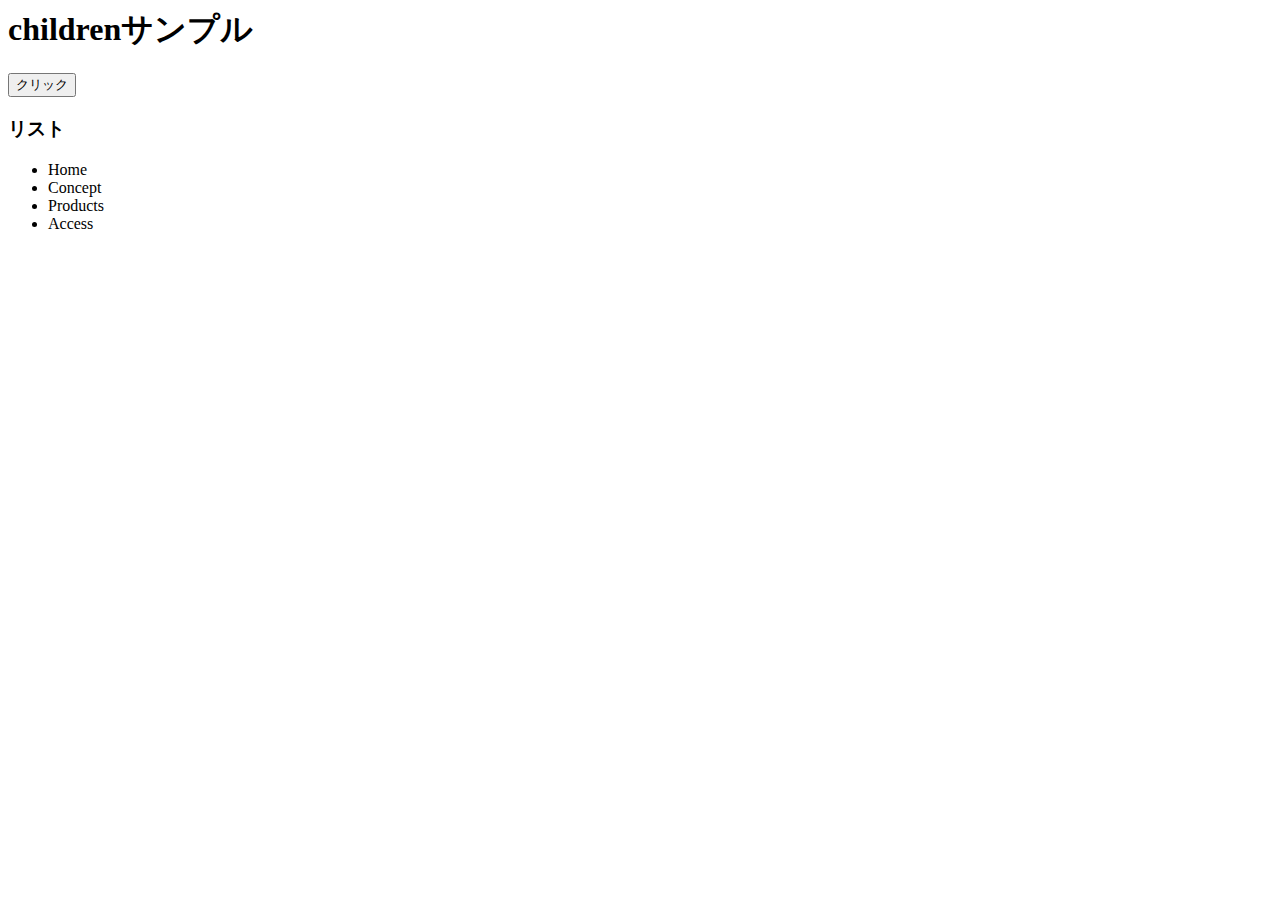
<file: jQuery-Lesson/index.html>
<html>
    <head>
        <meta charset="utf-8">
        <link rel="stylesheet" href="app.css">
    </head>
    <body>
<!--thisの際に使用
     	<div class="box">
    		<div class="box1 bg1"></div>
    		<div class="box1 bg2"></div>
    		<div class="box1 bg3"></div>
    		<div class="box1 bg4"></div>
    	</div>
-->

        <h1>childrenサンプル</h1>
        <button>クリック</button>
        <h3>リスト</h3>
        <ul>
            <li>Home</li>
            <li>Concept</li>
            <li>Products</li>
            <li>Access</li>
        </ul>
        <script src="jquery.min.js"></script>
        <script src="app.js"></script>
    </body>
</html>
</file>
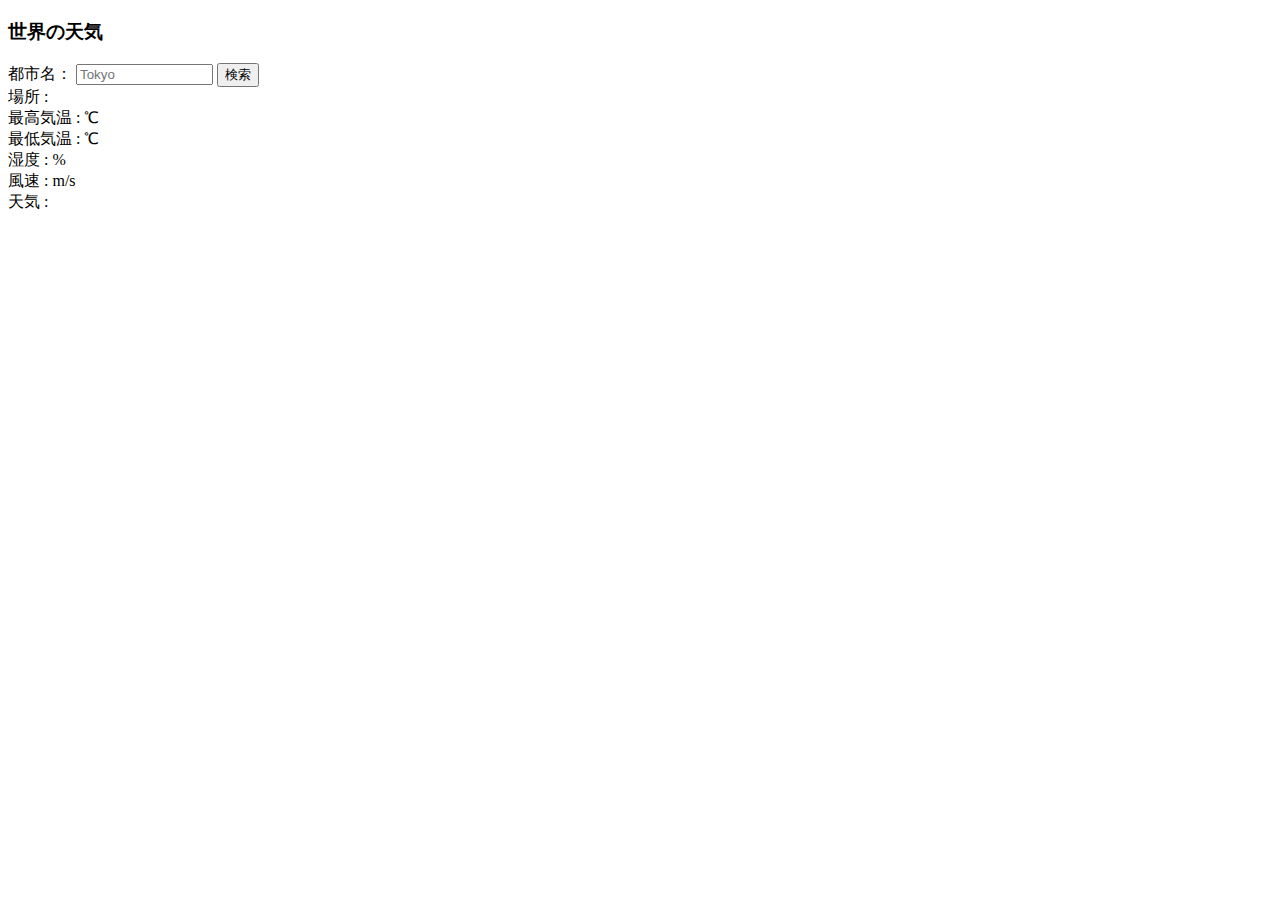
<file: OpenWeather/index.html>
<!DOCTYPE html>
<html>
    <head>
        <meta charset="utf-8" />
        <title>世界の天気</title>
    </head>
    <body>
    <h3>世界の天気</h3>
      <label>都市名：</label>
        <input id="cityname" type="text" size="14" maxlength="14" placeholder="Tokyo">
        <button id="btn">検索</button><br>
       <span>場所 :</span>
       <span id="place"></span><br>
       <span>最高気温 :</span>
       <span id="temp_max"></span>
       <span> ℃</span><br>
       <span>最低気温 :</span>
       <span id="temp_min"></span>
       <span> ℃</span><br>
       <span>湿度 :</span>
       <span id="humidity"></span>
       <span> %</span><br>
       <span>風速 :</span>
       <span id="speed"></span>
       <span> m/s</span><br>
       <span>天気 :</span>
       <span id="weather"></span>
       <div id="icon"><img id="img"></div>
        <script src="jquery.min.js"></script>
        <script src="script.js"></script>
    </body>
</html>
</file>
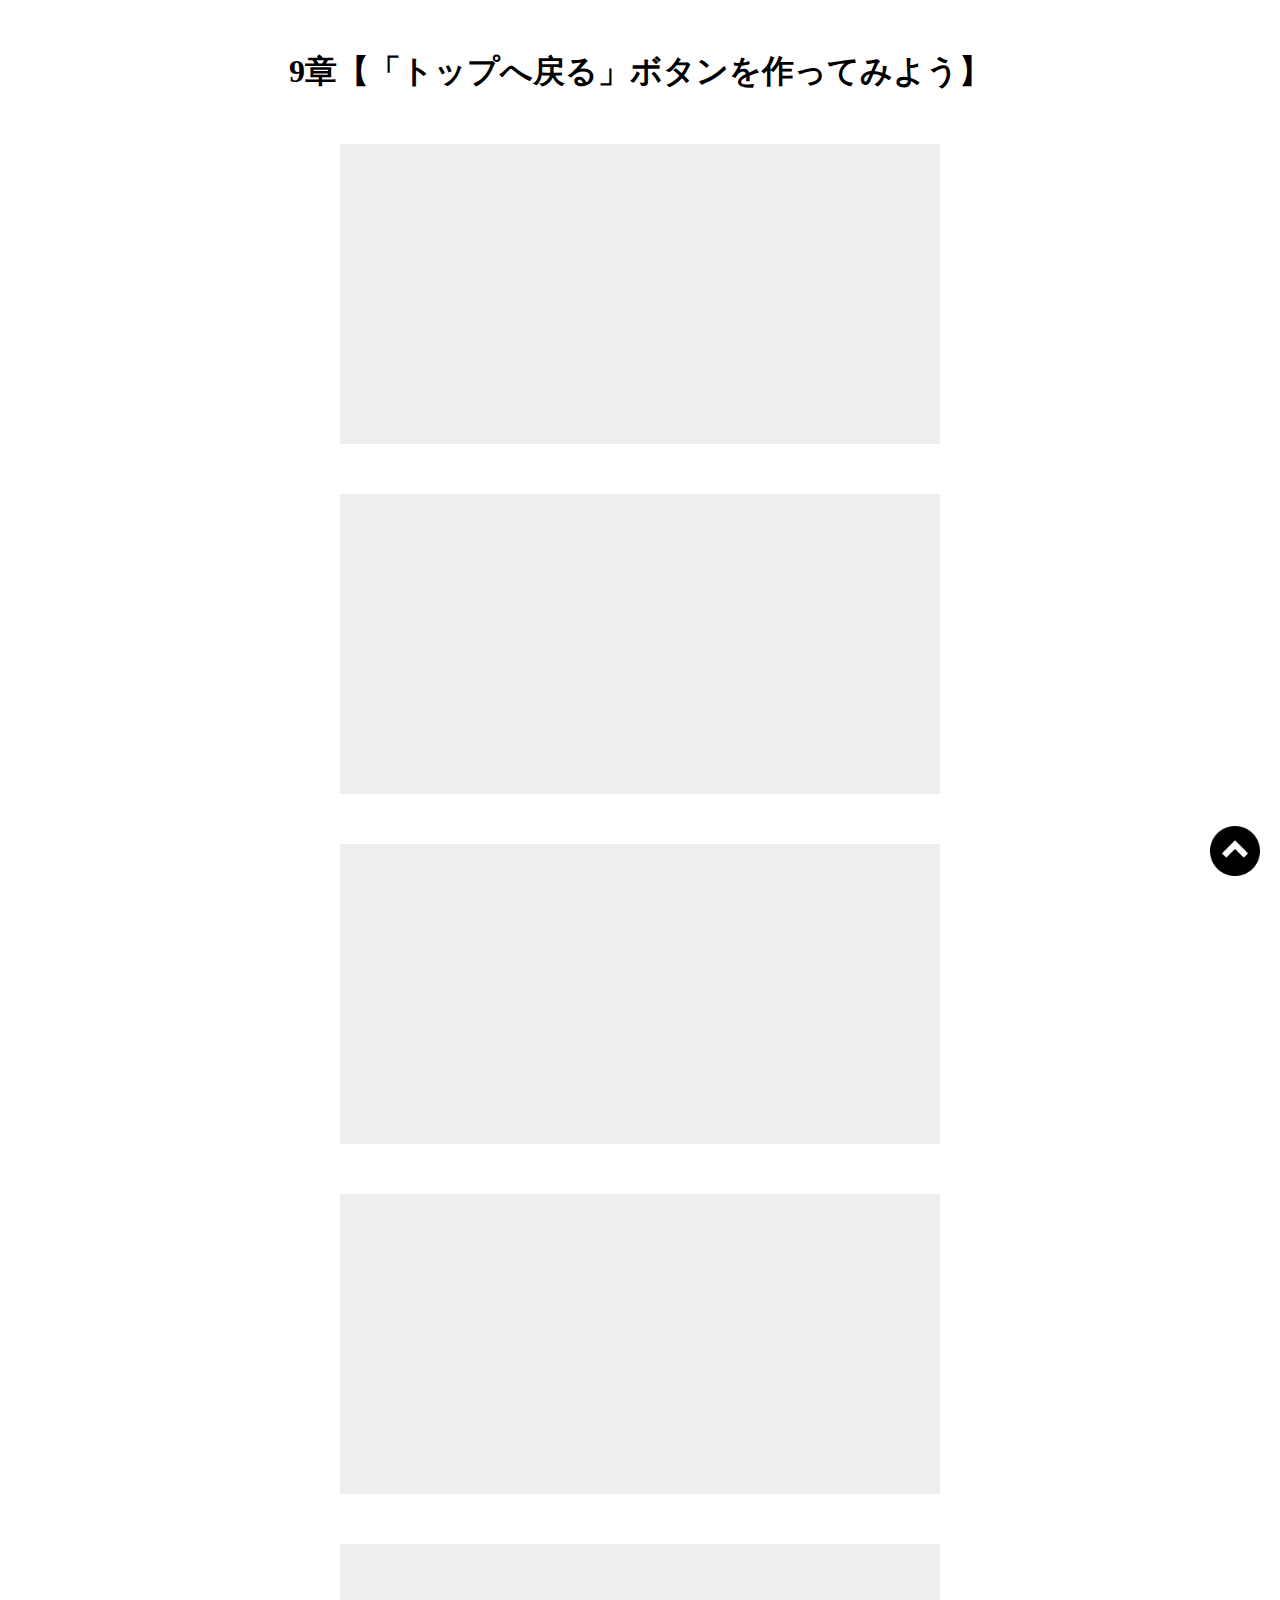
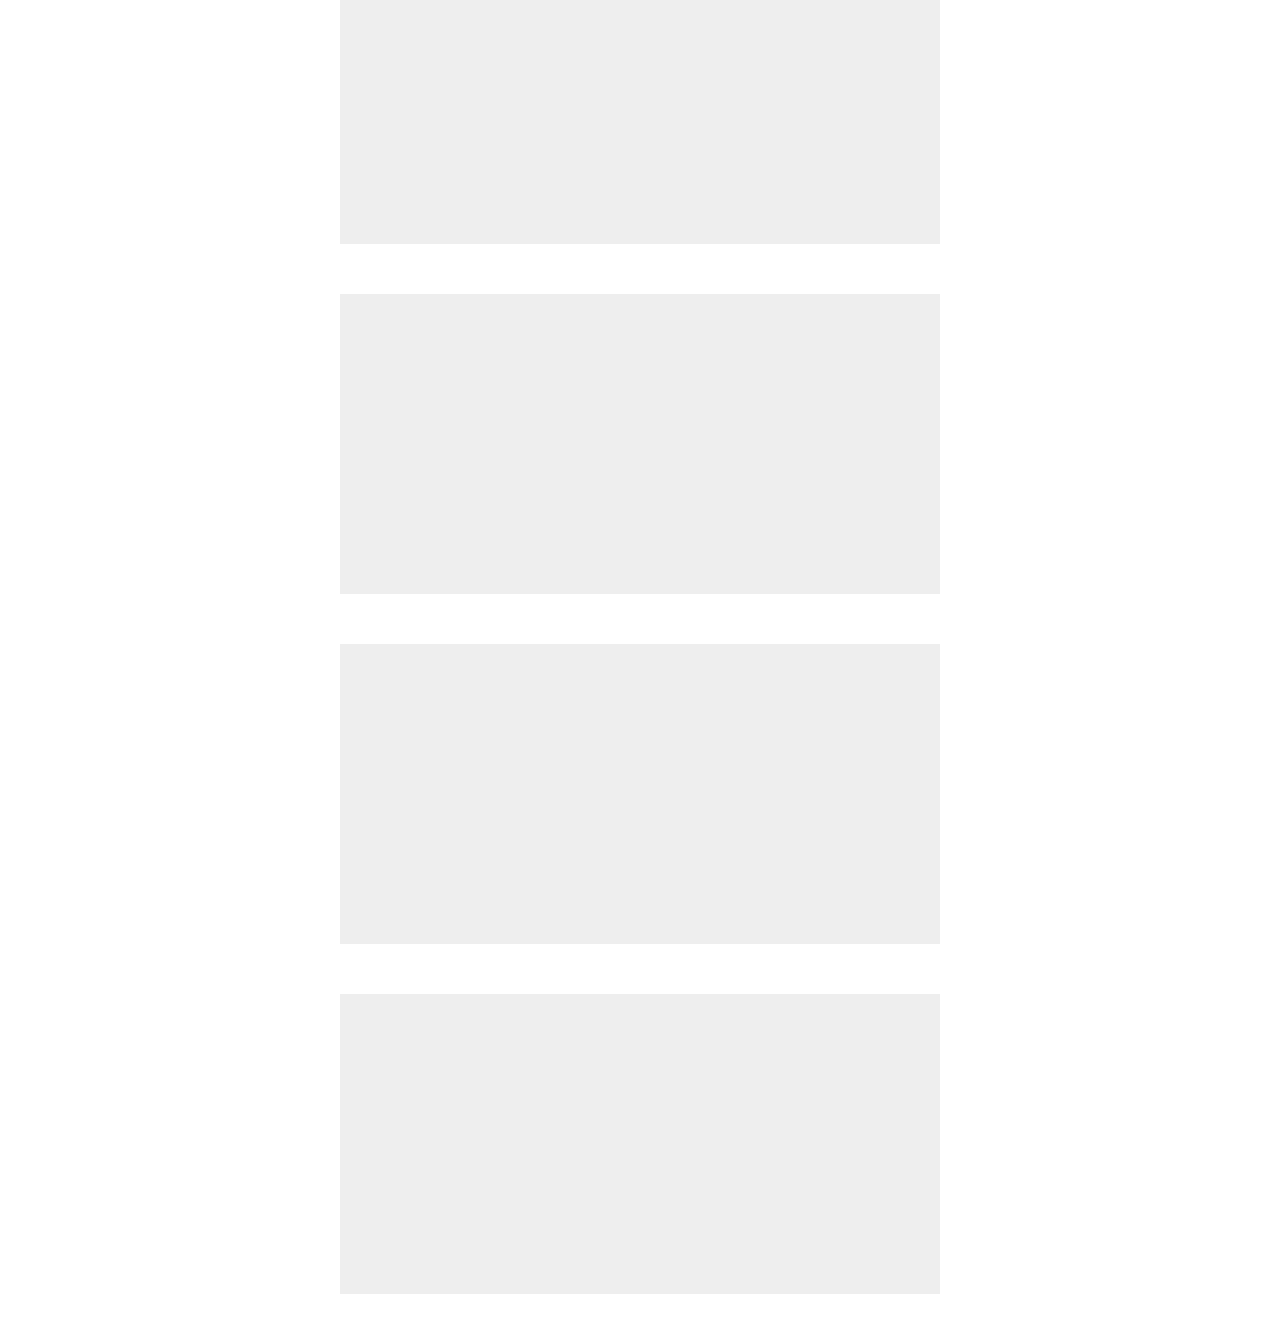
<file: Pagetop-Lesson/index.html>
<!DOCTYPE html>
  <html lang="ja">
  <head>
    <meta charset="utf8">
    <meta http-equiv="X-UA-Compatible" content="IE=edge">
 
    <title>9章【「トップへ戻る」ボタンを作ってみよう】</title>
    <meta name="viewport" content="width=device-width">
    <link rel="stylesheet" href="css/style.css" media="all"><!-- style.cssファイルを読み込んでいる -->
  </head>
  <body>
    <h1>9章【「トップへ戻る」ボタンを作ってみよう】</h1>
 
    <div class="box"></div>
    <div class="box"></div>
    <div class="box"></div>
    <div class="box"></div>
    <div class="box"></div>
    <div class="box"></div>
    <div class="box"></div>
    <div class="box"></div>
 
    <span id="back"><!-- idの方が一意の指定のため処理速度がclassよりも早い -->
      <a href="#"><!-- ページの最上層へ移動するリンク -->
        <img src="img/arrow.png">
      </a>
    </span>
 
    <script type="text/javascript" src="js/jquery.min.js"></script><!-- jquery.min.jsファイルを読み込んでいる -->
    <script type="text/javascript" src="js/script.js"></script><!-- script.jsファイルを読み込んでいる -->
  </body>
  </html>
</file>
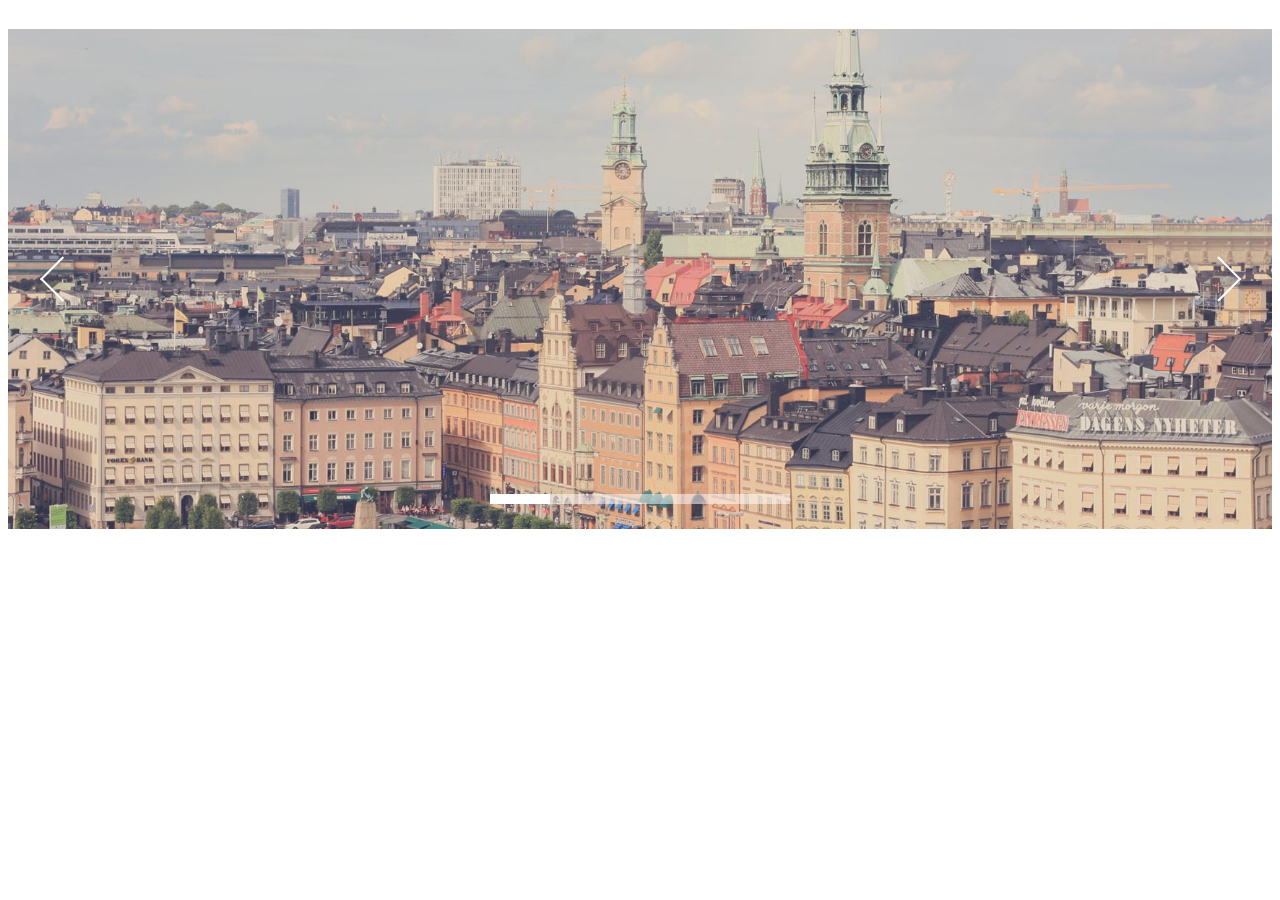
<file: SlideShow-Lesson/index.html>
<!DOCTYPE html>
<html lang="ja">
<head>
    <meta charset="UTF-8">
    <link rel="stylesheet" href="css/skippr.css"> 　　
　  <link rel="stylesheet" href="css/style.css"> 
    <title>skippr導入</title>
</head>
<body>
	<div class="container">
        <div class="theTarget">
            <div style="background-image: url(img/test1.jpg)"></div>
            <div style="background-image: url(img/test2.jpg)"></div>
            <div style="background-image: url(img/test3.jpg)"></div>
            <div style="background-image: url(img/test4.jpg)"></div>
            <div style="background-image: url(img/test5.jpg)"></div>
        </div>
    </div>
    
    <script src="js/jquery.min.js"></script>
    <script src="js/skippr.min.js"></script>
    <script src="js/script.js"></script>
</body>
</html>
</file>
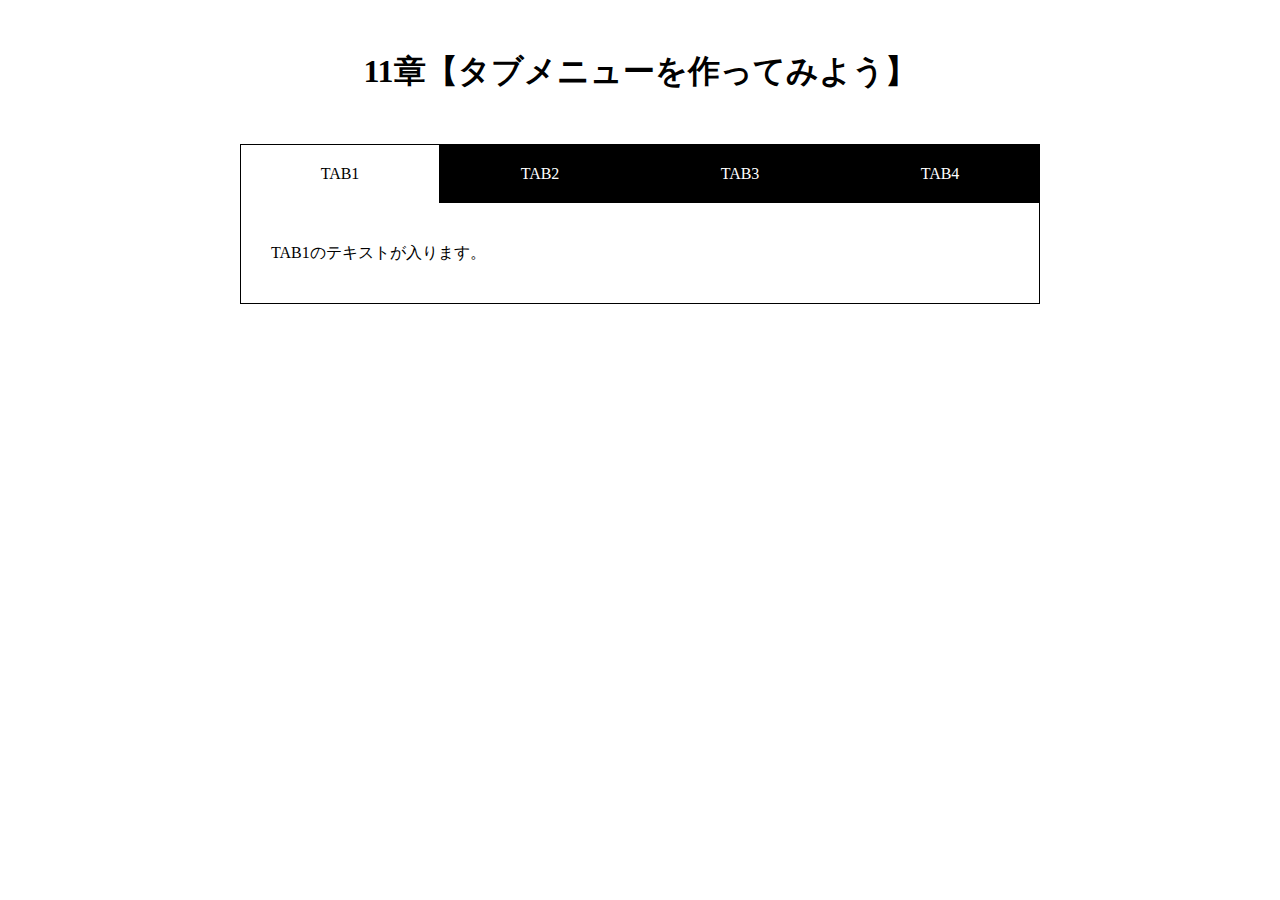
<file: Tabbar-Lesson/index.html>
<!DOCTYPE html>
  <html lang="ja">
  <head>
    <meta charset="utf8">
    <meta http-equiv="X-UA-Compatible" content="IE=edge">
    <title>11章【タブメニューを作ってみよう】</title>
    <meta name="viewport" content="width=device-width">
    <link rel="stylesheet" href="css/style.css" media="all">
  </head>
  <body>
    <h1>11章【タブメニューを作ってみよう】</h1>
 
    <div class="wrap">
      <ul id="tab-menu" class="clearfix">
        <li><a href="#tab1" class="active">TAB1</a></li><!-- class="active"を追加して、最初に表示したときにTAB1の内容が表示される -->
        <li><a href="#tab2" class="">TAB2</a></li>
        <li><a href="#tab3" class="">TAB3</a></li>
        <li><a href="#tab4" class="">TAB4</a></li>
      </ul>
 
      <div id="tab-contents" class="clearfix">
        <div id="tab1" class="tab">
          <p>TAB1のテキストが入ります。</p>
        </div>
 
        <div id="tab2" class="tab">
          <p>TAB2のテキストが入ります。TAB２のテキストが入ります。</p>
        </div>
 
        <div id="tab3" class="tab">
          <p>TAB3のテキストが入ります。TAB３のテキストが入ります。TAB3のテキストが入ります。</p>
        </div>
 
        <div id="tab4" class="tab">
          <p>TAB4のテキストが入ります。TAB4のテキストが入ります。TAB4のテキストが入ります。TAB4のテキストが入ります。</p>
        </div>
      </div>
    </div>
	<script type="text/javascript" src="js/jquery.min.js"></script>
	<script type="text/javascript" src="js/script.js"></script>
  </body>
  </html>
</file>
<file: jQuery-Lesson/app.css>
/*
.box1 {
	background-color: #FF0000;
	height: 200px;
	width: 200px;
}
/*
/*
・マウスオーバー時に適用される
.box1-ext {
    border: 10px solid black;
}
*/

.box1 {
    background-color: #FFFFFF;
    height: 200px;
    width: 200px;
    float: left;
}
 
.bg1 {
    background-color: #FFAAAA;
}
 
.bg2 {
    background-color: #FFBBBB;
}
 
.bg3 {
    background-color: #FFCCCC;
}
 
.bg4 {
    background-color: #FFDDDD;
}
</file>
<file: Pagetop-Lesson/css/style.css>
@charset "UTF-8"; 
/*スタイルシートがhtmlとは分離したファイルに存在する場合は文字コードを決定しなければならないというルール*/
* {
  margin: 0;
  padding: 0;
  box-sizing: border-box;
}
 
h1 {
  text-align: center;
  margin: 50px 0;
}
 
.box {
  height: 300px;
  width: 600px;
  margin: 0 auto 50px;
  background-color: #eee;
}
 
#back {
  position: fixed; /*「トップへ戻る」ボタンはつねに同じ位置に表示*/
  right: 20px; /*「トップへ戻る」ボタンを右20pxの位置に表示*/
  bottom: 20px; /*「トップへ戻る」ボタンを下20pxの位置に表示*/
}
 
#back img {
  width: 50px;
</file>
<file: SlideShow-Lesson/css/skippr.css>
.skippr{width:100%;height:100%;position:relative;overflow:hidden}.skippr>div{position:absolute;width:100%;height:100%;background-size:cover;background-position:50% 62.5%}.skippr>img{position:absolute;top:50%;left:50%;-webkit-transform:translate(-50%, -50%);-moz-transform:translate(-50%, -50%);-ms-transform:translate(-50%, -50%);transform:translate(-50%, -50%);width:100%;min-height:100%}.skippr-nav-container{position:absolute;left:50%;-webkit-transform:translate(-50%, 0);transform:translate(-50%, 0);-moz-transform:translate(-50%, 0);-ms-transform:translate(-50%, 0);bottom:25px;overflow:auto;z-index:999}.skippr-nav-element{cursor:pointer;float:left;background-color:rgba(255,255,255,0.5);-webkit-transition:all .25s linear;transition:all .25s linear}.skippr-nav-element-bubble{width:12px;height:12px;border-radius:50%;margin:0 4px}.skippr-nav-element-block{width:60px;height:10px}.skippr-nav-element:hover,.skippr-nav-element-active{background-color:#fff}.skippr-arrow{position:absolute;z-index:999;top:50%;-webkit-transform:translate(0%, -50%);-moz-transform:translate(0%, -50%);-ms-transform:translate(0%, -50%);transform:translate(0%, -50%);width:30px;height:30px;transform-origin:center center;-webkit-transform-origin:top left;cursor:pointer}.skippr-previous{left:2.5%;-webkit-transform:rotate(-45deg);transform:rotate(-45deg);border-top:2px solid white;border-left:2px solid white}.skippr-next{right:3.5%;-webkit-transform:rotate(-45deg);transform:rotate(-45deg);border-bottom:2px solid white;border-right:2px solid white}
/*# sourceMappingURL=skippr.css.map */
</file>
<file: SlideShow-Lesson/css/style.css>
.container{
    height: 500px;
}
</file>
<file: Tabbar-Lesson/css/style.css>
@charset "UTF-8";
 
 
* {
  margin: 0;
  padding: 0;
  box-sizing: border-box;
}
 
h1{
  text-align: center;
  margin: 50px 0;
}
 
.wrap{
  width: 90%;
  max-width: 800px;
  margin: 0 auto;
}
 
.clearfix:after{
  content:"";
  clear: both;
  display: block;
}
 
#tab-menu li {
  float: left;
  list-style-type: none;
  width: 25%;
}
 
#tab-menu a {
  color: #fff;
  text-decoration: none;
  display: block;
  padding: 20px;
  text-align: center;
  background: #000;
  border: 1px solid #000;
  border-bottom: none;
}
 
#tab-menu .active {
  background: #fff;
  color: #000;
}
 
#tab-contents .tab {
  padding: 30px;
  background: #fff;
  border: 1px solid #000;
  border-top: none;
}
 
#tab-contents p{
  color:#000;
  line-height: 2.5;
}
</file>
